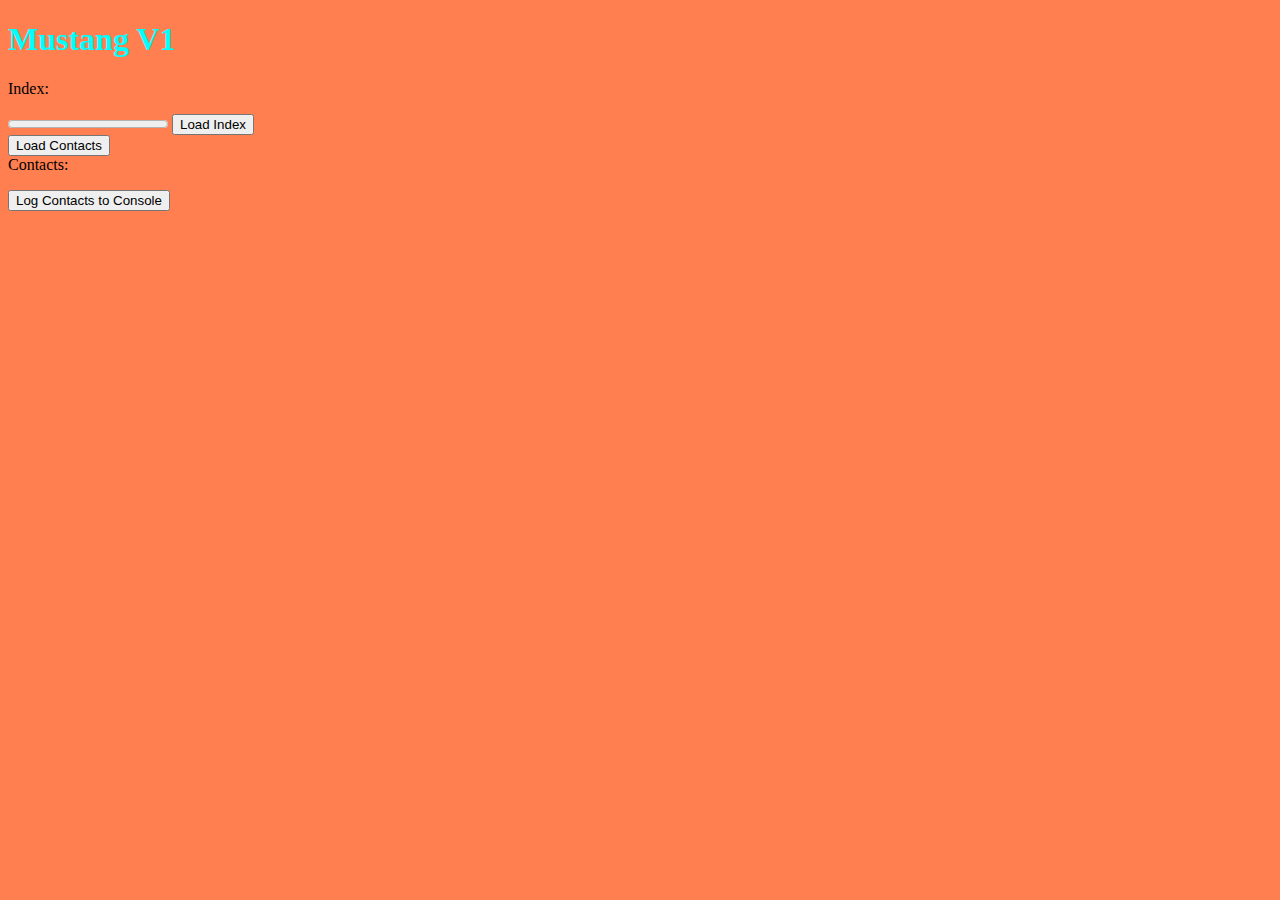
<file: index.html>
<!doctype html>
<html lang="en">
<!--
    Author:  David Mendez
    Class:   Web & Distributed Programming 3:00 pm
    Project: Mustang Lite
    Description: Version 1 of the Mustang program 
-->    
        <head>
        <meta charset="UTF-8">
        <title>Mustang v1</title>
        <link rel="stylesheet" href="mustang-lite.css">
        <script src="mustang-lite.js"></script>
    </head>
    <body onload="initApplication()">  
        <h1>Mustang V1</h1> 
        Index:<p id="indexID"></p>
        <progress id="progress" value="0"></progress>
        <button id="button" onclick="loadIndex()">Load Index</button>
        <span id="display"></span>
        <br>
        
        <button onclick="loadContacts()">Load Contacts</button><br>
        Contacts:<p id="contactsID"></p>
        

        <button onclick="logContacts()">Log Contacts to Console</button><br>
        <script src="mustang-lite.js"></script>
    </body>
</html>
</file>
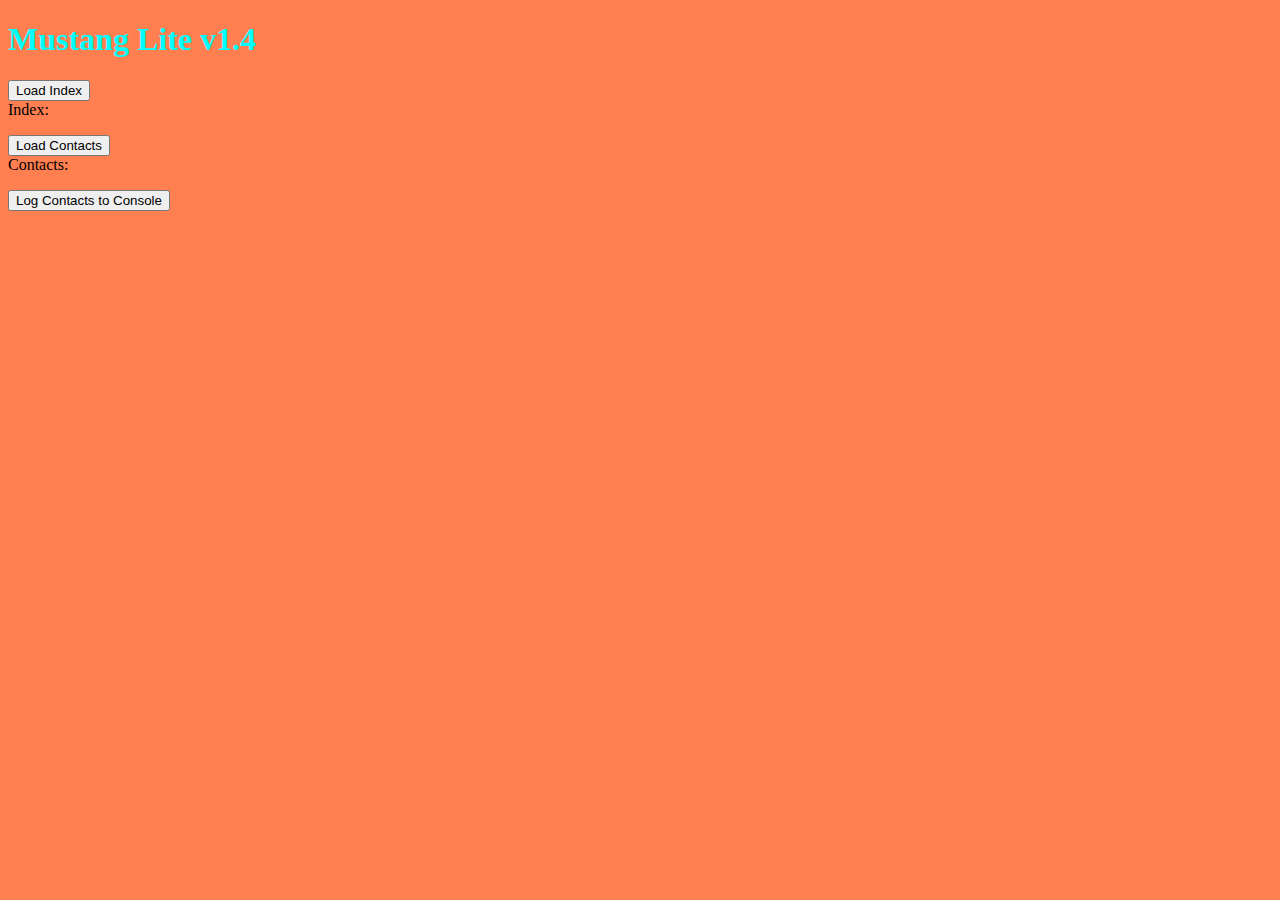
<file: mustang-lite.html>
<!doctype html>
<html lang="en">
<!--
    Author:  David Mendez
    Class:   Web & Distributed Programming 3:00 pm
    Project: Mustang Lite
    Description: Version 1 of the Mustang program 
-->
    <head>
        <meta charset="UTF-8">
        <title>Mustang Lite</title>
        <link rel="stylesheet" href="mustang-lite.css">
        <script src="mustang-lite.js"></script>
    </head>
    <body onload="initApplication()">  
        <h1>Mustang Lite v1.4</h1>         
        <button onclick="loadIndex()">Load Index</button><br>
        Index:<p id="indexID"></p>

        <button onclick="loadContacts()">Load Contacts</button><br>
        Contacts:<p id="contactsID"></p>

        <button onclick="logContacts()">Log Contacts to Console</button><br>
    </body>
</html>
</file>
<file: mustang-lite.css>
h1 { color:cyan; }
body {background-color: coral;}
p{color:white;}


.progress {
    background: red;
    display: block;
    height: 20px;
    text-align: center;
    transition: width .2s;
    width: 0;
  }
  
  .progress.hide {
    opacity: 0;
    transition: opacity 1.3s;
  }
</file>
